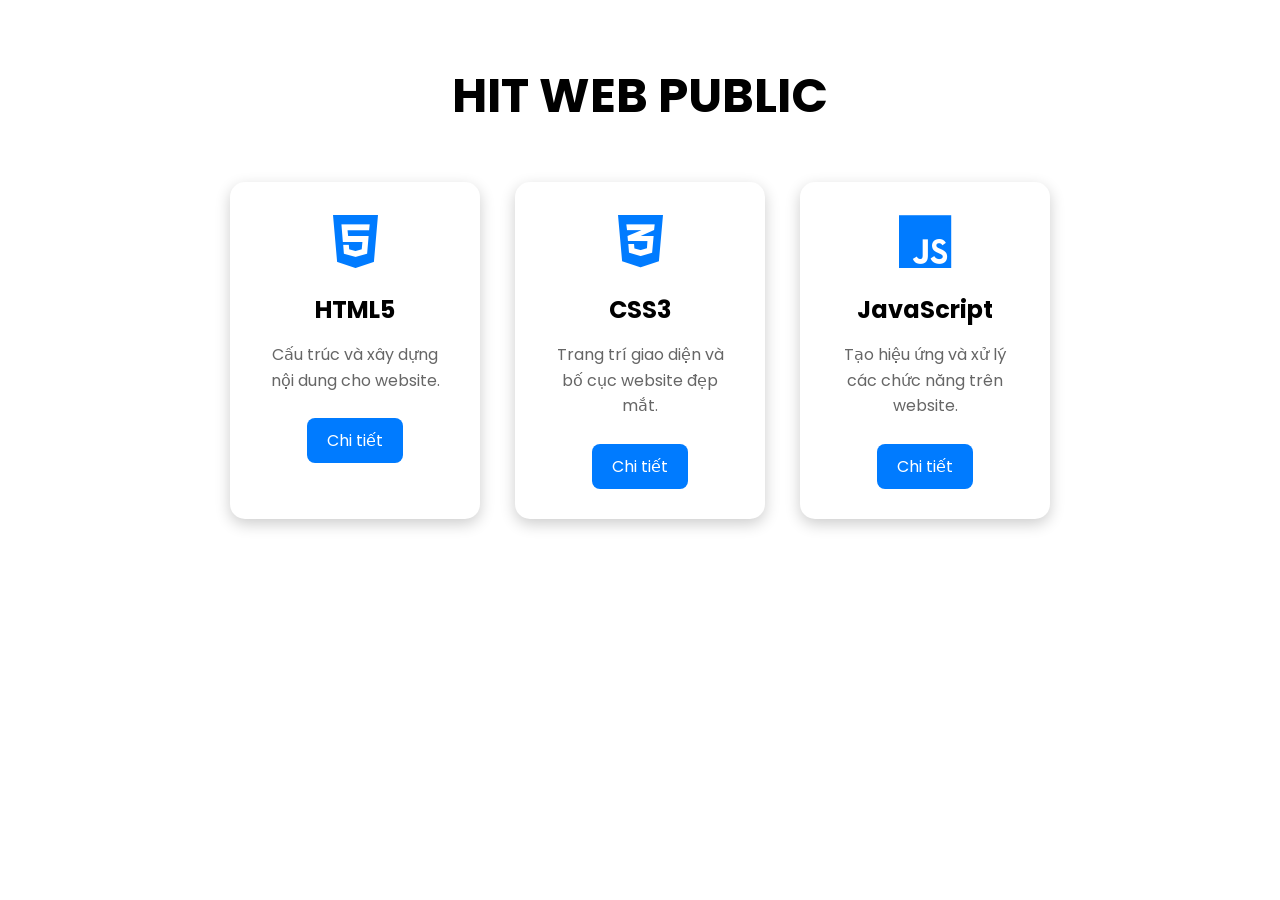
<file: btvn 4/index.html>
<!DOCTYPE html>
<html lang="vi">
<head>
    <meta charset="UTF-8">
    <meta name="viewport" content="width=device-width, initial-scale=1.0">
    <title>Khóa học Front-end</title>

    <!-- Google Font -->
    <link rel="preconnect" href="https://fonts.googleapis.com">
    <link rel="preconnect" href="https://fonts.gstatic.com" crossorigin>
    <link href="https://fonts.googleapis.com/css2?family=Poppins:wght@300;400;500;600;700&display=swap" rel="stylesheet">

    <!-- Font Awesome -->
    <link rel="stylesheet"
    href="https://cdnjs.cloudflare.com/ajax/libs/font-awesome/6.6.0/css/all.min.css">

    <link rel="stylesheet" href="style.css">
</head>
<body>

    <h1 class="title">HIT WEB PUBLIC</h1>

    <section class="container">

        <div class="card">
            <i class="fa-brands fa-html5 icon"></i>
            <h2>HTML5</h2>
            <p>Cấu trúc và xây dựng nội dung cho website.</p>
            <a href="#">Chi tiết</a>
        </div>

        <div class="card">
            <i class="fa-brands fa-css3-alt icon"></i>
            <h2>CSS3</h2>
            <p>Trang trí giao diện và bố cục website đẹp mắt.</p>
            <a href="#">Chi tiết</a>
        </div>

        <div class="card">
            <i class="fa-brands fa-js icon"></i>
            <h2>JavaScript</h2>
            <p>Tạo hiệu ứng và xử lý các chức năng trên website.</p>
            <a href="#">Chi tiết</a>
        </div>

    </section>

</body>
</html>
</file>
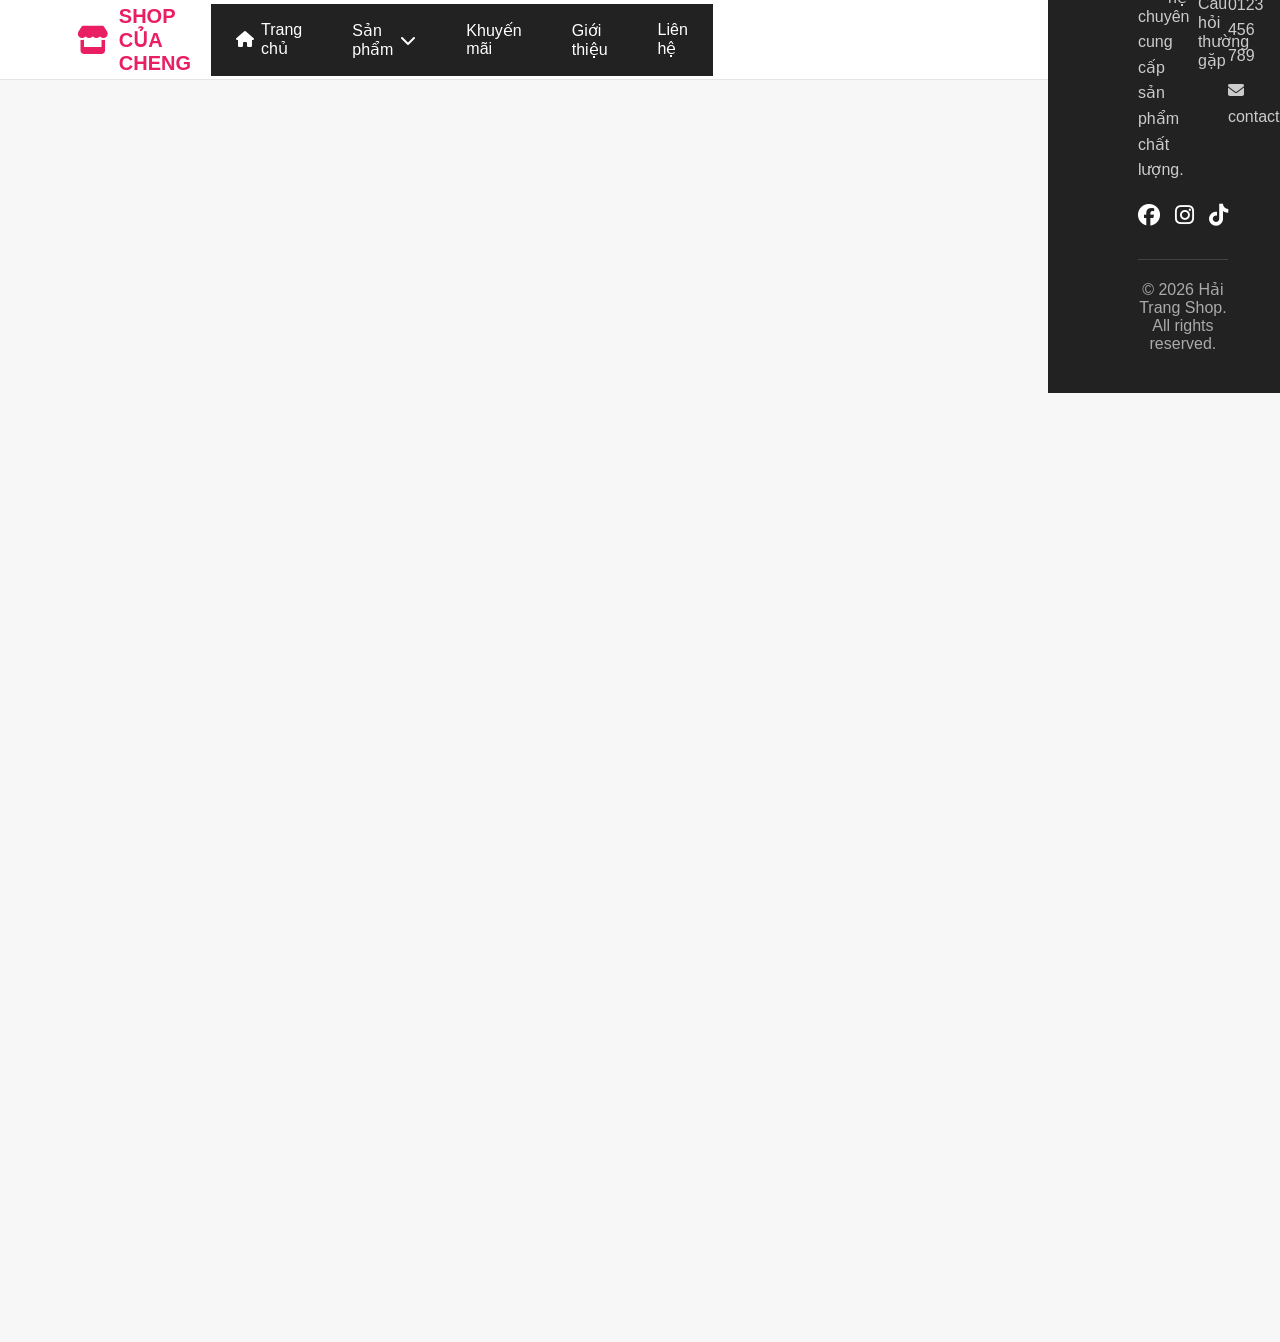
<file: btvn5_web/index.html>
<!DOCTYPE html>
<html lang="vi">
<head>
    <meta charset="UTF-8">
    <meta name="viewport" content="width=device-width, initial-scale=1.0">

    <title>Shop Online</title>

    <!-- Font Awesome -->
    <link rel="stylesheet"
          href="https://cdnjs.cloudflare.com/ajax/libs/font-awesome/6.5.2/css/all.min.css">

    <!-- CSS -->
    <link rel="stylesheet" href="style.css">
</head>

<body>

    <!-- HEADER -->
    <header class="header">
        <div class="logo">
            <i class="fa-solid fa-store"></i>
            <span>SHOP CỦA CHENG</span>
        </div>

    <!-- NAVIGATION -->
    <nav class="navbar">
        <ul class="menu">

            <li>
                <a href="#">
                    <i class="fa-solid fa-house"></i>
                    Trang chủ
                </a>
            </li>

            <li class="dropdown">
                <a href="#">
                    Sản phẩm
                    <i class="fa-solid fa-chevron-down"></i>
                </a>

                <!-- MENU ĐA CẤP -->
                <ul class="submenu">

                    <li>
                        <a href="#">Thời trang</a>

                        <ul class="submenu-level-2">
                            <li><a href="#">Áo</a></li>
                            <li><a href="#">Quần</a></li>
                            <li><a href="#">Váy</a></li>
                        </ul>
                    </li>

                    <li><a href="#">Giày dép</a></li>
                    <li><a href="#">Túi xách</a></li>
                    <li><a href="#">Phụ kiện</a></li>

                </ul>
            </li>

            <li>
                <a href="#">Khuyến mãi</a>
            </li>

            <li>
                <a href="#">Giới thiệu</a>
            </li>

            <li>
                <a href="#">Liên hệ</a>
            </li>

        </ul>
    </nav>


    <!-- LAYOUT CHÍNH -->
    <div class="container">

        <!-- SIDEBAR -->
        <aside class="sidebar">

            <h2>
                <i class="fa-solid fa-list"></i>
                Danh mục
            </h2>

            <ul class="category">

                <li>
                    <a href="#">
                        <i class="fa-solid fa-shirt"></i>
                        Thời trang
                    </a>
                </li>

                <li>
                    <a href="#">
                        <i class="fa-solid fa-shoe-prints"></i>
                        Giày dép
                    </a>
                </li>

                <li>
                    <a href="#">
                        <i class="fa-solid fa-bag-shopping"></i>
                        Túi xách
                    </a>
                </li>

                <li>
                    <a href="#">
                        <i class="fa-solid fa-glasses"></i>
                        Phụ kiện
                    </a>
                </li>

                <li>
                    <a href="#">
                        <i class="fa-solid fa-mobile-screen"></i>
                        Điện thoại
                    </a>
                </li>

            </ul>

            <div class="sale-box">
                <i class="fa-solid fa-percent"></i>

                <h3>SALE 50%</h3>

                <p>
                    Ưu đãi đặc biệt<br>
                    cho thành viên
                </p>

                <button>Xem ngay</button>
            </div>

        </aside>


        <!-- MAIN -->
        <main class="main">

            <section class="banner">
                <div>
                    <p>ƯU ĐÃI ĐẶC BIỆT</p>
                    <h1>SALE LÊN ĐẾN 50%</h1>
                    <span>Khám phá những sản phẩm mới nhất</span>
                    <br>
                    <button>Mua ngay</button>
                </div>

                <i class="fa-solid fa-bag-shopping banner-icon"></i>
            </section>


            <!-- SẢN PHẨM -->
            <section class="products">

                <div class="section-title">
                    <h2>Sản phẩm nổi bật</h2>
                    <a href="#">Xem tất cả →</a>
                </div>


                <div class="product-grid">

                    <!-- CARD 1 -->
                    <article class="product-card">

                        <div class="product-image">
                            <i class="fa-solid fa-shirt"></i>

                            <span class="sale">-20%</span>
                        </div>

                        <div class="product-info">
                            <h3>Áo thun Basic</h3>

                            <p class="description">
                                Áo thun cotton mềm mại, thoải mái.
                            </p>

                            <div class="rating">
                                ★★★★★
                                <span>(25)</span>
                            </div>

                            <div class="price">
                                <strong>199.000đ</strong>
                                <del>250.000đ</del>
                            </div>

                            <button class="add-cart">
                                <i class="fa-solid fa-cart-plus"></i>
                                Thêm vào giỏ
                            </button>
                        </div>

                    </article>


                    <!-- CARD 2 -->
                    <article class="product-card">

                        <div class="product-image">
                            <i class="fa-solid fa-shoe-prints"></i>

                            <span class="sale">-15%</span>
                        </div>

                        <div class="product-info">
                            <h3>Giày Sneaker</h3>

                            <p class="description">
                                Giày sneaker trẻ trung, năng động.
                            </p>

                            <div class="rating">
                                ★★★★★
                                <span>(18)</span>
                            </div>

                            <div class="price">
                                <strong>599.000đ</strong>
                                <del>700.000đ</del>
                            </div>

                            <button class="add-cart">
                                <i class="fa-solid fa-cart-plus"></i>
                                Thêm vào giỏ
                            </button>
                        </div>

                    </article>


                    <!-- CARD 3 -->
                    <article class="product-card">

                        <div class="product-image">
                            <i class="fa-solid fa-bag-shopping"></i>

                            <span class="new">NEW</span>
                        </div>

                        <div class="product-info">
                            <h3>Túi xách nữ</h3>

                            <p class="description">
                                Túi xách thời trang, thiết kế hiện đại.
                            </p>

                            <div class="rating">
                                ★★★★★
                                <span>(32)</span>
                            </div>

                            <div class="price">
                                <strong>449.000đ</strong>
                            </div>

                            <button class="add-cart">
                                <i class="fa-solid fa-cart-plus"></i>
                                Thêm vào giỏ
                            </button>
                        </div>

                    </article>


                    <!-- CARD 4 -->
                    <article class="product-card">

                        <div class="product-image">
                            <i class="fa-solid fa-glasses"></i>
                        </div>

                        <div class="product-info">
                            <h3>Kính thời trang</h3>

                            <p class="description">
                                Kính thời trang phong cách hiện đại.
                            </p>

                            <div class="rating">
                                ★★★★★
                                <span>(15)</span>
                            </div>

                            <div class="price">
                                <strong>299.000đ</strong>
                            </div>

                            <button class="add-cart">
                                <i class="fa-solid fa-cart-plus"></i>
                                Thêm vào giỏ
                            </button>
                        </div>

                    </article>

                </div>

            </section>

        </main>

    </div>


    <!-- FOOTER -->
    <footer class="footer">

        <div class="footer-column">

            <h3>SHOP CỦA CHENG</h3>

            <p>
                Cửa hàng thời trang trực tuyến
                chuyên cung cấp sản phẩm chất lượng.
            </p>

            <div class="social">

                <a href="#">
                    <i class="fa-brands fa-facebook"></i>
                </a>

                <a href="#">
                    <i class="fa-brands fa-instagram"></i>
                </a>

                <a href="#">
                    <i class="fa-brands fa-tiktok"></i>
                </a>

            </div>

        </div>


        <div class="footer-column">

            <h3>Liên kết</h3>

            <a href="#">Trang chủ</a>
            <a href="#">Sản phẩm</a>
            <a href="#">Khuyến mãi</a>
            <a href="#">Liên hệ</a>

        </div>


        <div class="footer-column">

            <h3>Hỗ trợ</h3>

            <a href="#">Chính sách đổi trả</a>
            <a href="#">Chính sách bảo hành</a>
            <a href="#">Câu hỏi thường gặp</a>

        </div>


        <div class="footer-column">

            <h3>Liên hệ</h3>

            <p>
                <i class="fa-solid fa-location-dot"></i>
                Hà Nội, Việt Nam
            </p>

            <p>
                <i class="fa-solid fa-phone"></i>
                0123 456 789
            </p>

            <p>
                <i class="fa-solid fa-envelope"></i>
                contact@shop.com
            </p>

        </div>

        <div class="copyright">
            © 2026 Hải Trang Shop. All rights reserved.
        </div>

    </footer>

</body>
</html>
```
</file>
<file: btvn 4/style.css>
*{
    margin : 0;
    padding : 0;
    box-sizing: border-box;
    font-family: 'Poppins', sans-serif;
}

.title{
    text-align:center;
    font-size:48px;
    font-weight:700;
    margin:60px 0 50px;
}
.container{
    display:flex;
    justify-content:center;
    gap:35px;
    flex-wrap:nowrap;
}
.card{
    width:250px;
    background:white;
    padding:30px;
    border-radius:15px;
    text-align:center;
    box-shadow:0 5px 15px rgba(0,0,0,0.2);
    
}

.icon{
    font-size:60px;
    color:#007bff;
    margin-bottom:20px;
    transition:0.3s;
}

.card h2{
    margin-bottom:15px;
}

.card p{
    color:#666;
    margin-bottom:25px;
    line-height:1.6;
}

.card a{
    display:inline-block;
    text-decoration:none;
    background:#007bff;
    color:white;
    padding:10px 20px;
    border-radius:8px;

}


.card:hover{
    background:#dbeafe;
}


.card:hover .icon{
    color:#ff6600;
}


.card:hover a{
    background:#ff6600;
}
</file>
<file: btvn5_web/style.css>
:root {
    --primary: #e91e63;
    --secondary: #ff6f91;
    --dark: #222;
    --text: #555;
    --light: #f7f7f7;
    --white: #ffffff;
    --border: #e5e5e5;
    --shadow: 0 4px 15px rgba(0, 0, 0, 0.08);

    --radius: 10px;
}


/* =========================
   RESET CSS
========================= */

* {
    margin: 0;
    padding: 0;
    box-sizing: border-box;
}

body {
    width: 100%;
    max-width: 100%;
    overflow-x: hidden;
    font-family: Arial, sans-serif;
    background: var(--light);
    color: var(--dark);
}

a {
    text-decoration: none;
    color: inherit;
}

ul {
    list-style: none;
}


/* =========================
   HEADER
========================= */

.header {
    width: 100%;
    min-width: 0;
    height: 80px;

    background: var(--white);

    display: flex;
    align-items: center;
    justify-content: space-between;

    padding: 0 6%;

    border-bottom: 1px solid var(--border);

    gap: 20px;
}

.logo {
    display: flex;
    align-items: center;
    gap: 10px;

    color: var(--primary);
    font-size: 20px;
    font-weight: bold;
}

.logo i {
    font-size: 28px;
}


/* =========================
   NAVIGATION
========================= */

.navbar {
    background: var(--dark);
}

.menu {
    display: flex;
    justify-content: center;
}

.menu > li {
    position: relative;
}

.menu > li > a {
    display: flex;
    align-items: center;
    gap: 7px;

    color: white;

    padding: 17px 25px;

    transition: 0.3s;
}

.menu > li > a:hover {
    background: var(--primary);
}


/* =========================
   MENU ĐA CẤP
========================= */

.submenu {
    position: absolute;

    top: 100%;
    left: 0;

    width: 190px;

    background: white;

    box-shadow: var(--shadow);

    opacity: 0;
    visibility: hidden;

    transform: translateY(10px);

    transition: 0.3s;

    z-index: 100;
}


/* Hover vào Sản phẩm */

.dropdown:hover > .submenu {
    opacity: 1;
    visibility: visible;

    transform: translateY(0);
}


/* Menu cấp 1 */

.submenu li {
    position: relative;
}

.submenu li a {
    display: block;

    padding: 13px 15px;

    color: var(--dark);

    border-bottom: 1px solid #eee;

    transition: 0.3s;
}

.submenu li a:hover {
    background: var(--primary);
    color: white;
}


/* Menu cấp 2 */

.submenu-level-2 {
    position: absolute;

    top: 0;
    left: 100%;

    width: 170px;

    background: white;

    box-shadow: var(--shadow);

    opacity: 0;
    visibility: hidden;

    transition: 0.3s;
}


/* Hover vào Thời trang */

.submenu li:hover > .submenu-level-2 {
    opacity: 1;
    visibility: visible;
}


/* =========================
   GRID LAYOUT
========================= */

.container {
    width: 100%;
    max-width: 1200px;
    margin: 30px auto;
    padding: 0 20px;

    display: grid;
    grid-template-columns: 230px minmax(0, 1fr);
    gap: 25px;
}


/* =========================
   SIDEBAR
========================= */

.sidebar {
    background: white;

    padding: 20px;

    border-radius: var(--radius);

    box-shadow: var(--shadow);

    height: fit-content;
}

.sidebar h2 {
    font-size: 20px;

    margin-bottom: 15px;

    color: var(--primary);
}

.category li {
    border-bottom: 1px solid var(--border);
}

.category a {
    display: flex;

    align-items: center;

    gap: 10px;

    padding: 13px 5px;

    color: var(--text);

    transition: 0.3s;
}

.category a:hover {
    color: var(--primary);

    padding-left: 10px;
}


/* SALE BOX */

.sale-box {
    margin-top: 25px;

    padding: 20px;

    text-align: center;

    background: #fff0f5;

    border-radius: var(--radius);
}

.sale-box i {
    font-size: 30px;

    color: var(--primary);
}

.sale-box h3 {
    margin: 10px 0;

    color: var(--primary);
}

.sale-box p {
    color: var(--text);

    line-height: 1.5;
}

.sale-box button {
    margin-top: 15px;

    padding: 9px 18px;

    border: none;

    border-radius: 5px;

    background: var(--primary);

    color: white;

    cursor: pointer;

    transition: 0.3s;
}

.sale-box button:hover {
    transform: translateY(-2px);

    background: #c2185b;
}


/* =========================
   MAIN
========================= */

.main {
    min-width: 0;
}


/* BANNER */

.banner {
    min-height: 220px;

    padding: 35px;

    background: linear-gradient(
        120deg,
        #ffe0eb,
        #fff
    );

    border-radius: var(--radius);

    display: flex;

    align-items: center;

    justify-content: space-between;

    overflow: hidden;
}

.banner p {
    color: var(--primary);

    font-weight: bold;
}

.banner h1 {
    font-size: 32px;

    margin: 10px 0;
}

.banner span {
    color: var(--text);
}

.banner button {
    margin-top: 20px;

    padding: 11px 25px;

    border: none;

    border-radius: 5px;

    background: var(--primary);

    color: white;

    cursor: pointer;

    transition: 0.3s;
}

.banner button:hover {
    transform: scale(1.05);

    background: #c2185b;
}

.banner-icon {
    font-size: 120px;

    color: var(--secondary);

    opacity: 0.3;
}


/* =========================
   PRODUCTS
========================= */

.products {
    margin-top: 30px;
}

.section-title {
    display: flex;

    justify-content: space-between;

    align-items: center;

    margin-bottom: 20px;
}

.section-title h2 {
    font-size: 24px;
}

.section-title a {
    color: var(--primary);

    font-weight: bold;
}


/* CSS GRID CHO CARD */

.product-grid {
    display: grid;

    grid-template-columns: repeat(0, 1fr);

    gap: 20px;
}


/* =========================
   PRODUCT CARD
========================= */

.product-card {
    background: var(--white);

    border-radius: var(--radius);

    overflow: hidden;

    box-shadow: var(--shadow);

    transition: 0.3s;
}


/* Hover card */

.product-card:hover {
    transform: translateY(-7px);

    box-shadow: 0 10px 25px rgba(0, 0, 0, 0.15);
}


/* PRODUCT IMAGE */

.product-image {
    height: 180px;

    background: #f5f5f5;

    display: flex;

    align-items: center;

    justify-content: center;

    position: relative;
}

.product-image i {
    font-size: 70px;

    color: #ccc;

    transition: 0.3s;
}

.product-card:hover .product-image i {
    transform: scale(1.1);

    color: var(--primary);
}


/* SALE */

.sale,
.new {
    position: absolute;

    top: 10px;
    left: 10px;

    padding: 5px 8px;

    border-radius: 4px;

    background: var(--primary);

    color: white;

    font-size: 12px;

    font-weight: bold;
}

.new {
    background: #4caf50;
}


/* PRODUCT INFO */

.product-info {
    padding: 15px;
}

.product-info h3 {
    font-size: 17px;

    margin-bottom: 8px;
}

.description {
    color: var(--text);

    font-size: 13px;

    line-height: 1.5;

    height: 40px;
}


/* RATING */

.rating {
    margin: 10px 0;

    color: #ffc107;

    font-size: 14px;
}

.rating span {
    color: #999;
}


/* PRICE */

.price {
    margin-bottom: 12px;
}

.price strong {
    color: var(--primary);

    font-size: 18px;
}

.price del {
    color: #999;

    font-size: 12px;

    margin-left: 5px;
}


/* ADD CART */

.add-cart {
    width: 100%;

    padding: 10px;

    border: 1px solid var(--primary);

    background: white;

    color: var(--primary);

    border-radius: 5px;

    cursor: pointer;

    transition: 0.3s;
}

.add-cart:hover {
    background: var(--primary);

    color: white;
}


/* =========================
   FOOTER
========================= */

.footer {
    width: 100%;
    max-width: 100%;

    margin-top: 40px;

    background: var(--dark);

    color: white;

    padding: 40px 8%;

    display: grid;

    grid-template-columns: minmax(0, 2fr)
                           minmax(0, 1fr)
                           minmax(0, 1fr)
                           minmax(0, 1.5fr);

    gap: 30px;

    position: relative;
}

.footer-column {
    display: flex;

    flex-direction: column;

    gap: 10px;
}

.footer-column h3 {
    color: var(--secondary);

    margin-bottom: 8px;
}

.footer-column p {
    color: #ccc;

    line-height: 1.6;
}

.footer-column a {
    color: #ccc;

    transition: 0.3s;
}

.footer-column a:hover {
    color: var(--secondary);

    padding-left: 5px;
}


/* SOCIAL */

.social {
    display: flex;

    gap: 15px;

    margin-top: 10px;
}

.social a {
    font-size: 22px;

    color: white;
}

.social a:hover {
    color: var(--secondary);
}


/* COPYRIGHT */

.copyright {
    grid-column: 1 / -1;

    text-align: center;

    padding-top: 20px;

    border-top: 1px solid #444;

    color: #aaa;
}


/* =========================
   RESPONSIVE
========================= */

@media (max-width: 900px) {

    .header {
        flex-wrap: wrap;

        height: auto;

        padding: 20px;
        gap: 15px;
    }

    .container {
        grid-template-columns: 180px 1fr;
    }

    .product-grid {
        grid-template-columns: repeat(2, 1fr);
    }

    .footer {
        grid-template-columns: repeat(2, 1fr);
    }
}

```
</file>
